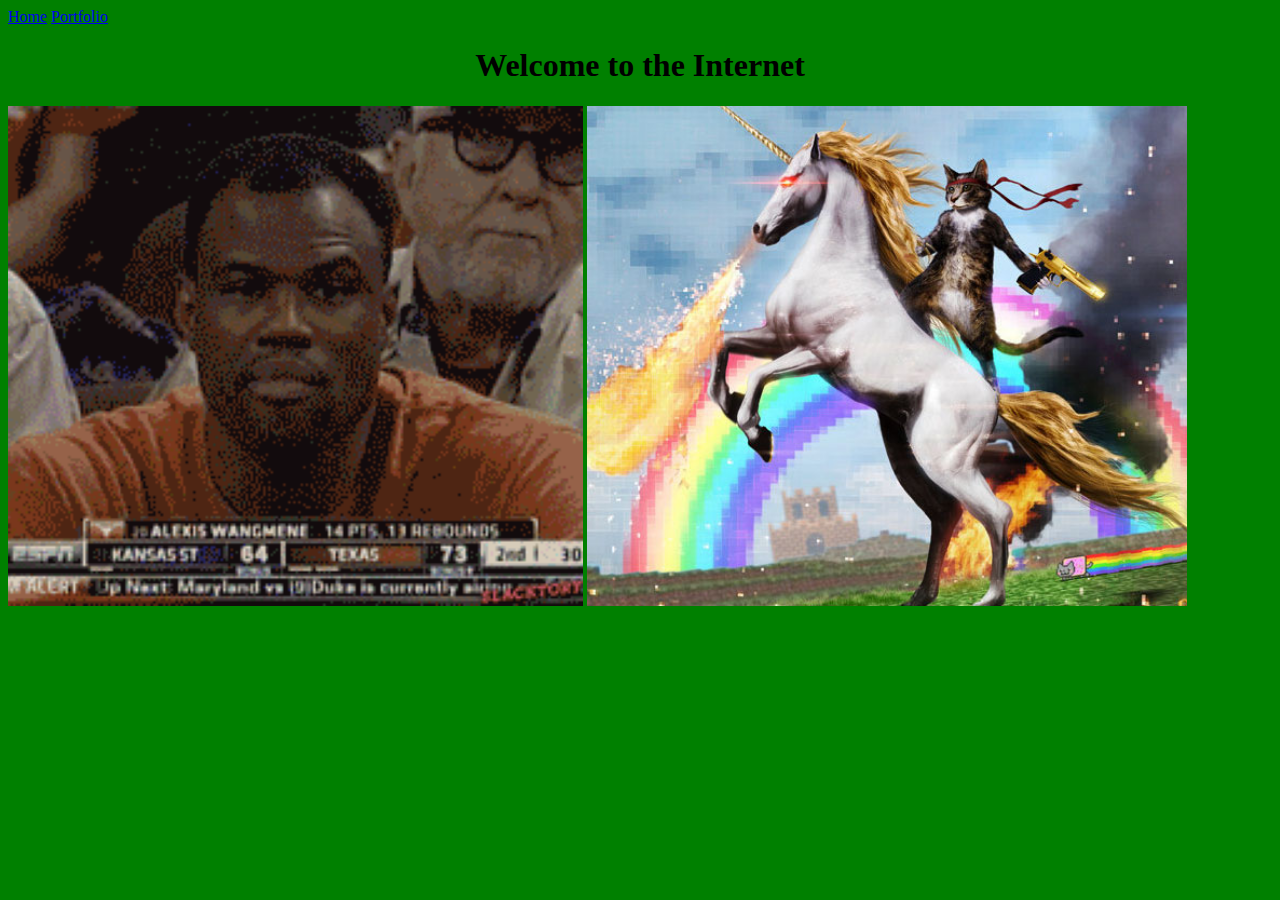
<file: index.html>
<!doctype html>
<html lang="en">
  <head>
    <meta charset="utf-8">
    <title>Home</title>
    <link href="home.css" rel="stylesheet" type="text/css" />
  </head>
  <body>
    <a href="index.html">Home</a>
    <a href="portfolio.html">Portfolio</a>
    <h1>Welcome to the Internet</h1>
    <img src="images/internet.gif" height="500">
    <img src="images/guide.jpg" height="500">
  </body>
</html>
</file>
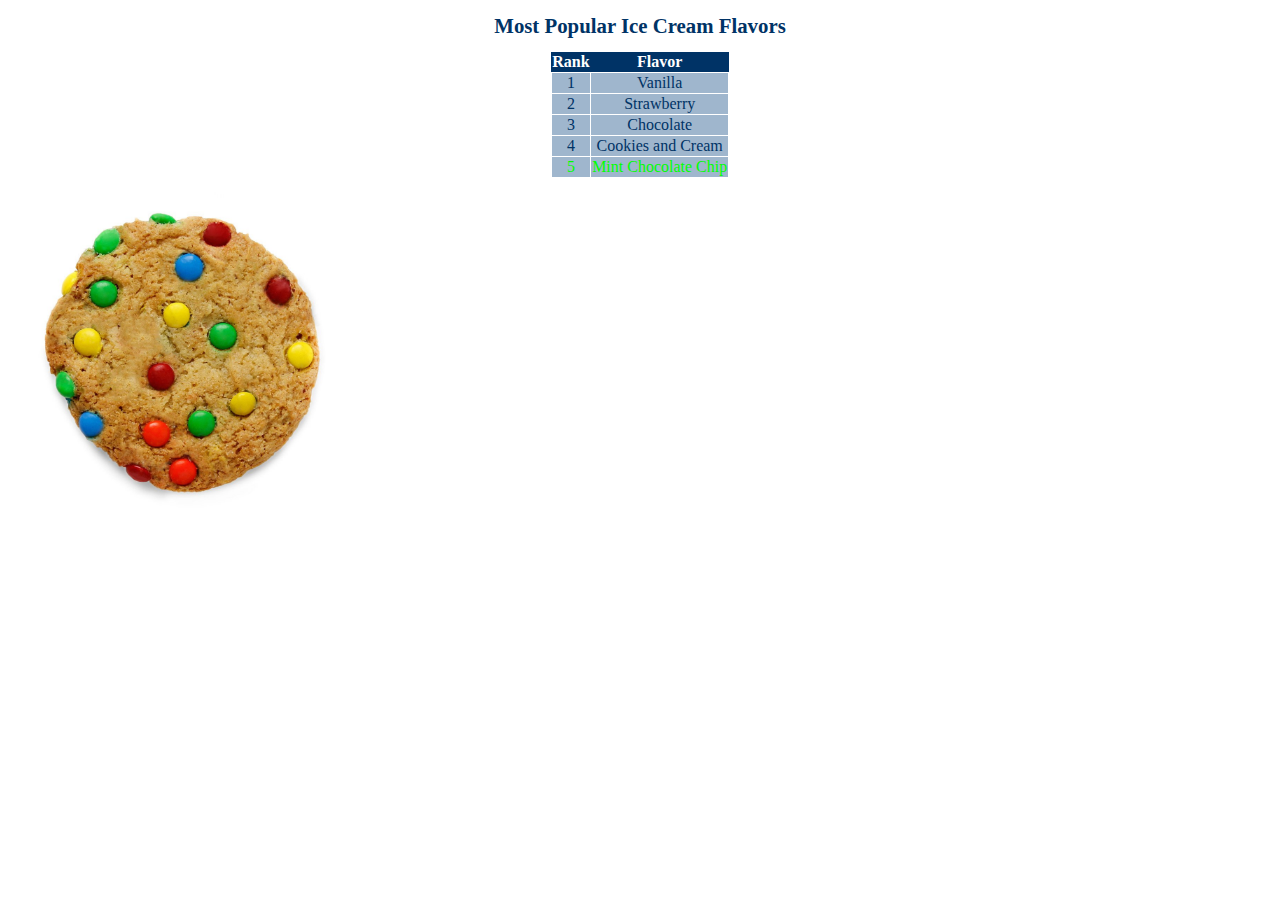
<file: ice.html>
<!DOCTYPE html>
<html>
 <head>
   <meta charset="utf-8" />
   <title>I Scream For Ice Cream!</title>
   <link href="icecream.css" rel="stylesheet" type="text/css" /> 
   

 </head>
<body>
       <h1>Most Popular Ice Cream Flavors</h1>
       <table><tr><th>Rank</th><th>Flavor</th></tr>
       <tr><td>1</td><td>Vanilla</td></tr>
       <tr><td>2</td><td>Strawberry</td></tr>
       <tr><td>3</td><td>Chocolate</td></tr>
       <tr><td>4</td><td>Cookies and Cream</td></tr>
       <tr style="color:#00FF00;background-color:sienna;"><td>5</td><td>Mint Chocolate Chip</td></tr></table>
       <img src="images/cookies.jpg" width="350px" alt="Picture of Cookies" /> 
</body>
</html>
</file>
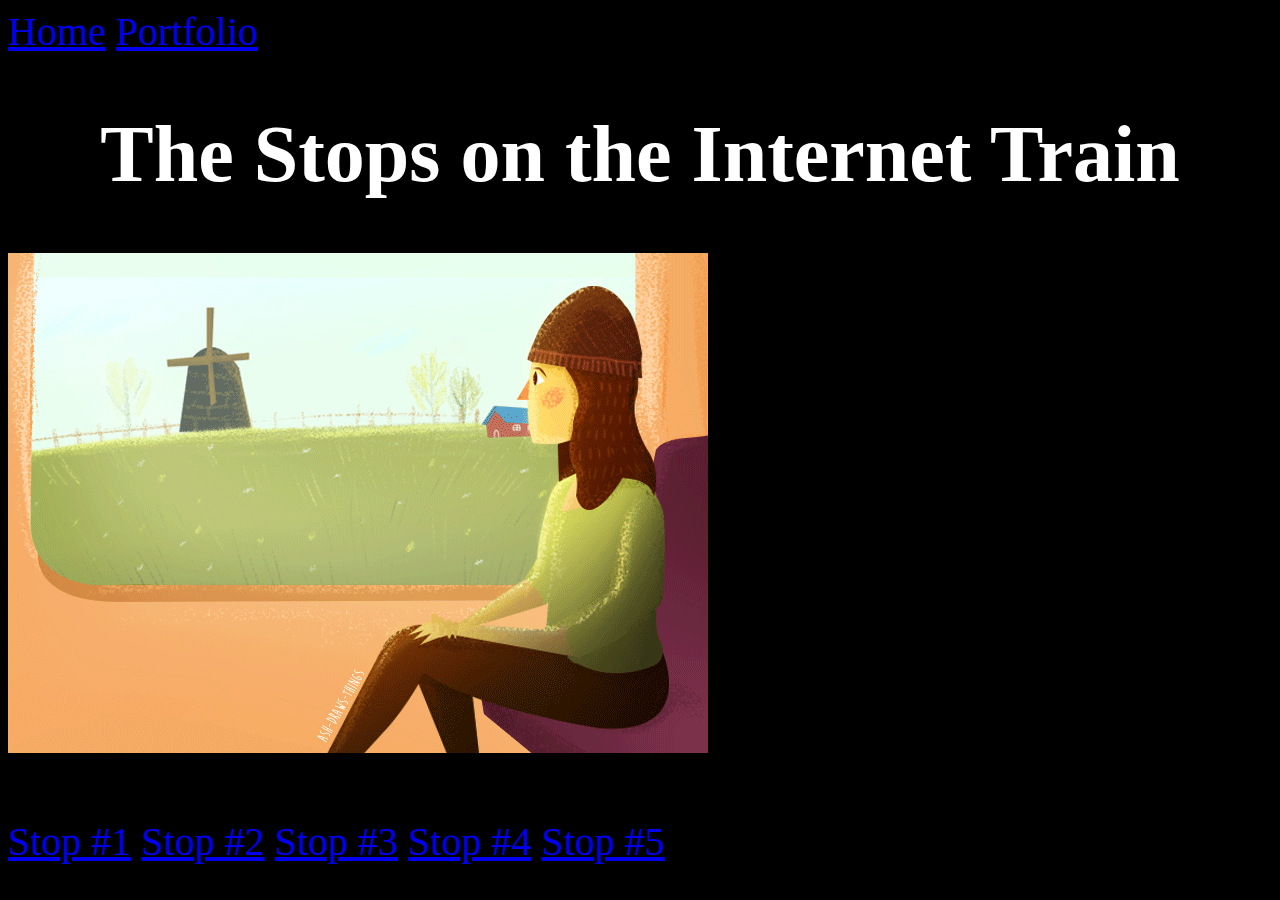
<file: portfolio.html>
<!doctype html>
	<html lang="en">
	  <head>
	    <meta charset="utf-8">
	    <title>Portfolio</title>
	    <link href="port.css" rel="stylesheet" type="text/css" />
	  </head>
	  <body>
	      <a href="index.html">Home</a>
    <a href="portfolio.html">Portfolio</a>
    <h1>The Stops on the Internet Train</h1>
    <h2><img src="images/train.gif" height="500"></h2>
    <a href="https://www.youtube.com/watch?v=dQw4w9WgXcQ" target="_blank">Stop #1</a>
    <a href="https://www.youtube.com/watch?v=njSyHmcEdkw" target="_blank">Stop #2</a>
    <a href="https://www.youtube.com/watch?v=E04mRYAe3T8" target="_blank">Stop #3</a>
    <a href="https://www.youtube.com/watch?v=aDMsGl_XxTk" target="_blank">Stop #4</a>
    <a href="https://www.youtube.com/watch?v=uNf2t6Vmpzs" target="_blank">Stop #5</a>
	  </body>
	</html>
</file>
<file: home.css>
body
{
    font-family:"Impact",fantasy;
 background-color: green;
 
}

h1 
{
	
	text-align:center;
    }
</file>
<file: icecream.css>
body{
	font-family: "Marker Felt","Comic Sans MS", fantasy;
	color:#003366;
      }

h1 {
	font-size: 1.3em;
	text-align:center;
    }

table {
	margin-left:auto;
	margin-right:auto;
	text-align:left;
	border-collapse: collapse;
	border-spacing: 0;
        }

td {
	border: 1px solid #ffffff;
	text-align:center;
	background-color:#9FB6CD;
      border-collapse: collapse; 
   }

th {
	text-align:center;
	color:#ffffff;
	background-color:#003366;
      border-collapse: collapse; 
  }
</file>
<file: port.css>
body
{
    background-color: black;
    color: white;
    font-size:2.5em;
}

h1
{
    text-align: center;
}

h2
{
    margin-left: auto;
    margin-right: auto;
    
}
</file>
